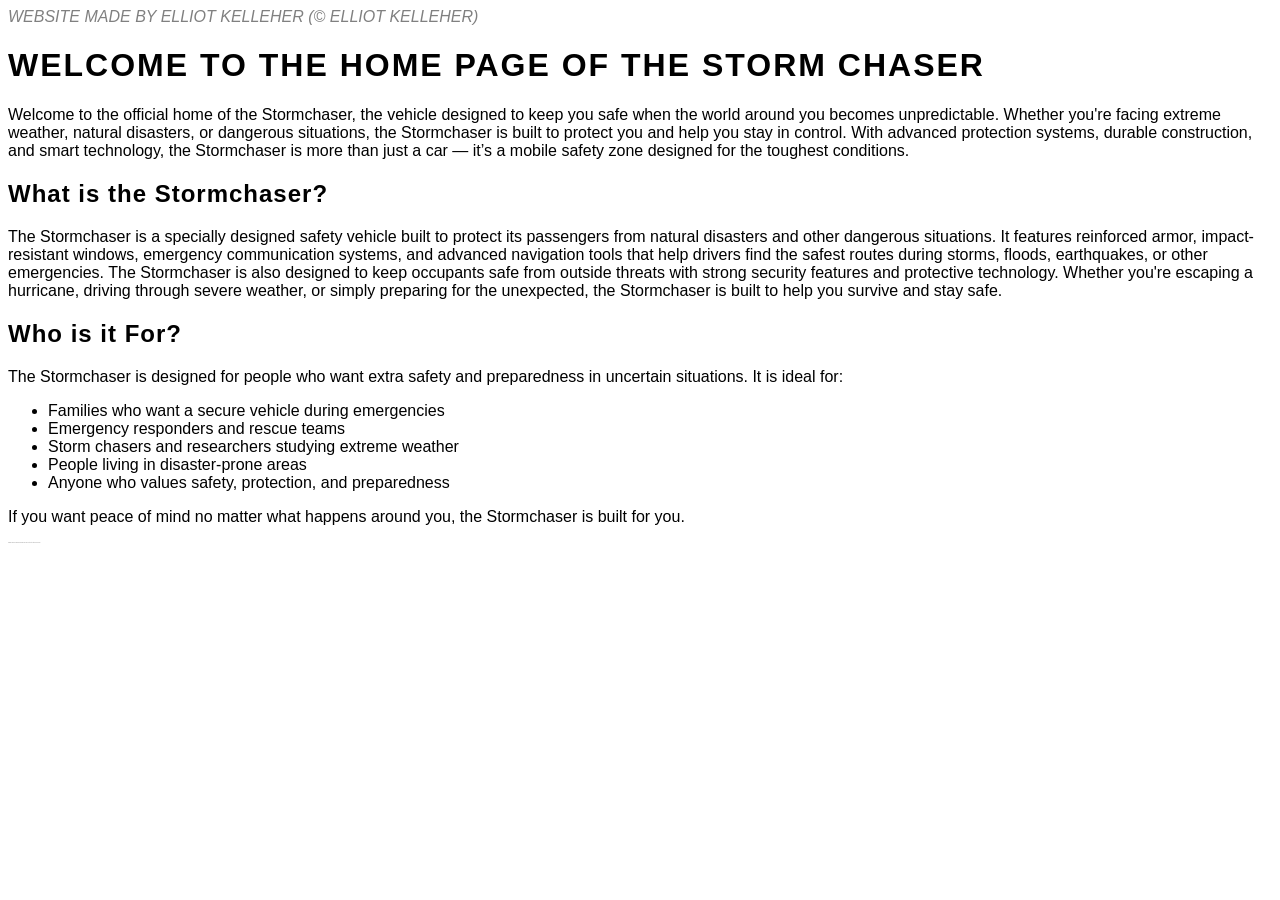
<file: index.html>
<head>
    <link rel="stylesheet" href="ps.css"/>
    <header style="color:grey"><i>WEBSITE MADE BY ELLIOT KELLEHER (© ELLIOT KELLEHER)</i></header>
</head>

<body>
<h1>WELCOME TO THE HOME PAGE OF THE STORM CHASER</h1>
<p>Welcome to the official home of the Stormchaser, the vehicle designed to keep you safe when the world around you becomes unpredictable. Whether you're facing extreme weather, natural disasters, or dangerous situations, the Stormchaser is built to protect you and help you stay in control. With advanced protection systems, durable construction, and smart technology, the Stormchaser is more than just a car — it’s a mobile safety zone designed for the toughest conditions.</p>

<h2>What is the Stormchaser?</h2>
<p>The Stormchaser is a specially designed safety vehicle built to protect its passengers from natural disasters and other dangerous situations. It features reinforced armor, impact-resistant windows, emergency communication systems, and advanced navigation tools that help drivers find the safest routes during storms, floods, earthquakes, or other emergencies. The Stormchaser is also designed to keep occupants safe from outside threats with strong security features and protective technology. Whether you're escaping a hurricane, driving through severe weather, or simply preparing for the unexpected, the Stormchaser is built to help you survive and stay safe.</p>

<h2>Who is it For?</h2>
<p>The Stormchaser is designed for people who want extra safety and preparedness in uncertain situations.

It is ideal for:

<ul>
    <li>Families who want a secure vehicle during emergencies</li>
    <li>Emergency responders and rescue teams</li>
    <li>Storm chasers and researchers studying extreme weather</li>
    <li>People living in disaster-prone areas</li>
    <li>Anyone who values safety, protection, and preparedness</li>
</ul>
If you want peace of mind no matter what happens around you, the Stormchaser is built for you.</p>
</body>

<footer>Please help me Jahan and Jordan bully me a lot and it hurts me so much.</footer>
</file>
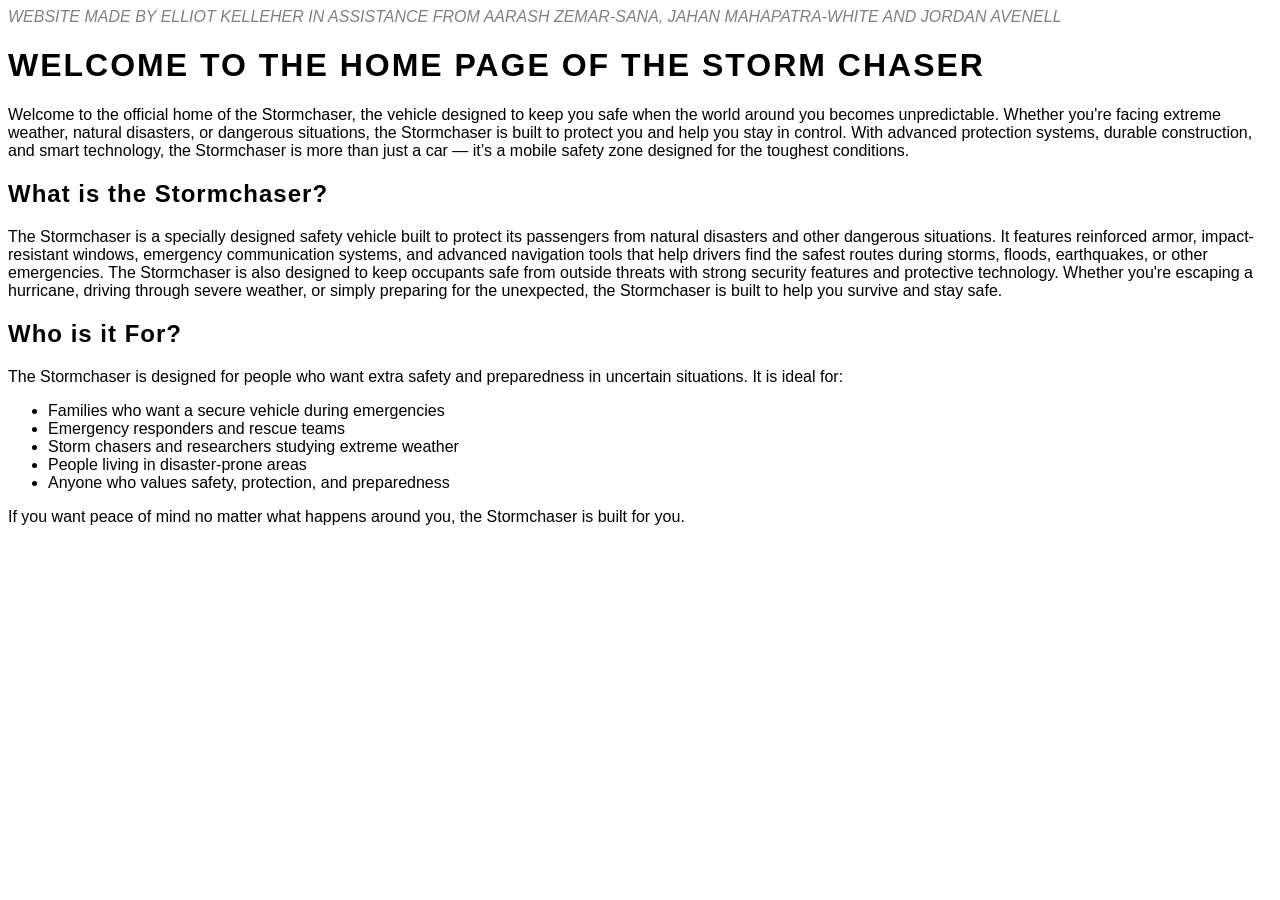
<file: project-site-homepage.html>
<head>
    <link rel="stylesheet" href="ps.css"/>
    <header style="color:grey"><i>WEBSITE MADE BY ELLIOT KELLEHER IN ASSISTANCE FROM AARASH ZEMAR-SANA, JAHAN MAHAPATRA-WHITE AND JORDAN AVENELL</i></header>
</head>

<body>
<h1>WELCOME TO THE HOME PAGE OF THE STORM CHASER</h1>
<p>Welcome to the official home of the Stormchaser, the vehicle designed to keep you safe when the world around you becomes unpredictable. Whether you're facing extreme weather, natural disasters, or dangerous situations, the Stormchaser is built to protect you and help you stay in control. With advanced protection systems, durable construction, and smart technology, the Stormchaser is more than just a car — it’s a mobile safety zone designed for the toughest conditions.</p>

<h2>What is the Stormchaser?</h2>
<p>The Stormchaser is a specially designed safety vehicle built to protect its passengers from natural disasters and other dangerous situations. It features reinforced armor, impact-resistant windows, emergency communication systems, and advanced navigation tools that help drivers find the safest routes during storms, floods, earthquakes, or other emergencies. The Stormchaser is also designed to keep occupants safe from outside threats with strong security features and protective technology. Whether you're escaping a hurricane, driving through severe weather, or simply preparing for the unexpected, the Stormchaser is built to help you survive and stay safe.</p>

<h2>Who is it For?</h2>
<p>The Stormchaser is designed for people who want extra safety and preparedness in uncertain situations.

It is ideal for:

<ul>
    <li>Families who want a secure vehicle during emergencies</li>
    <li>Emergency responders and rescue teams</li>
    <li>Storm chasers and researchers studying extreme weather</li>
    <li>People living in disaster-prone areas</li>
    <li>Anyone who values safety, protection, and preparedness</li>
</ul>
If you want peace of mind no matter what happens around you, the Stormchaser is built for you.</p>
</body>
</file>
<file: ps.css>
header {
    font-family:Impact, Haettenschweiler, 'Arial Narrow Bold', sans-serif;

}

h1 {
    font-family: Impact, Haettenschweiler, 'Arial Narrow Bold', sans-serif;
    letter-spacing: 2px;
}

h2 {
    font-family: Impact, Haettenschweiler, 'Arial Narrow Bold', sans-serif;
    letter-spacing: 1px;
}

body {
    font-family: Arial, Helvetica, sans-serif;
}

footer {
    color:gray;
    font-size:1;
}
</file>
